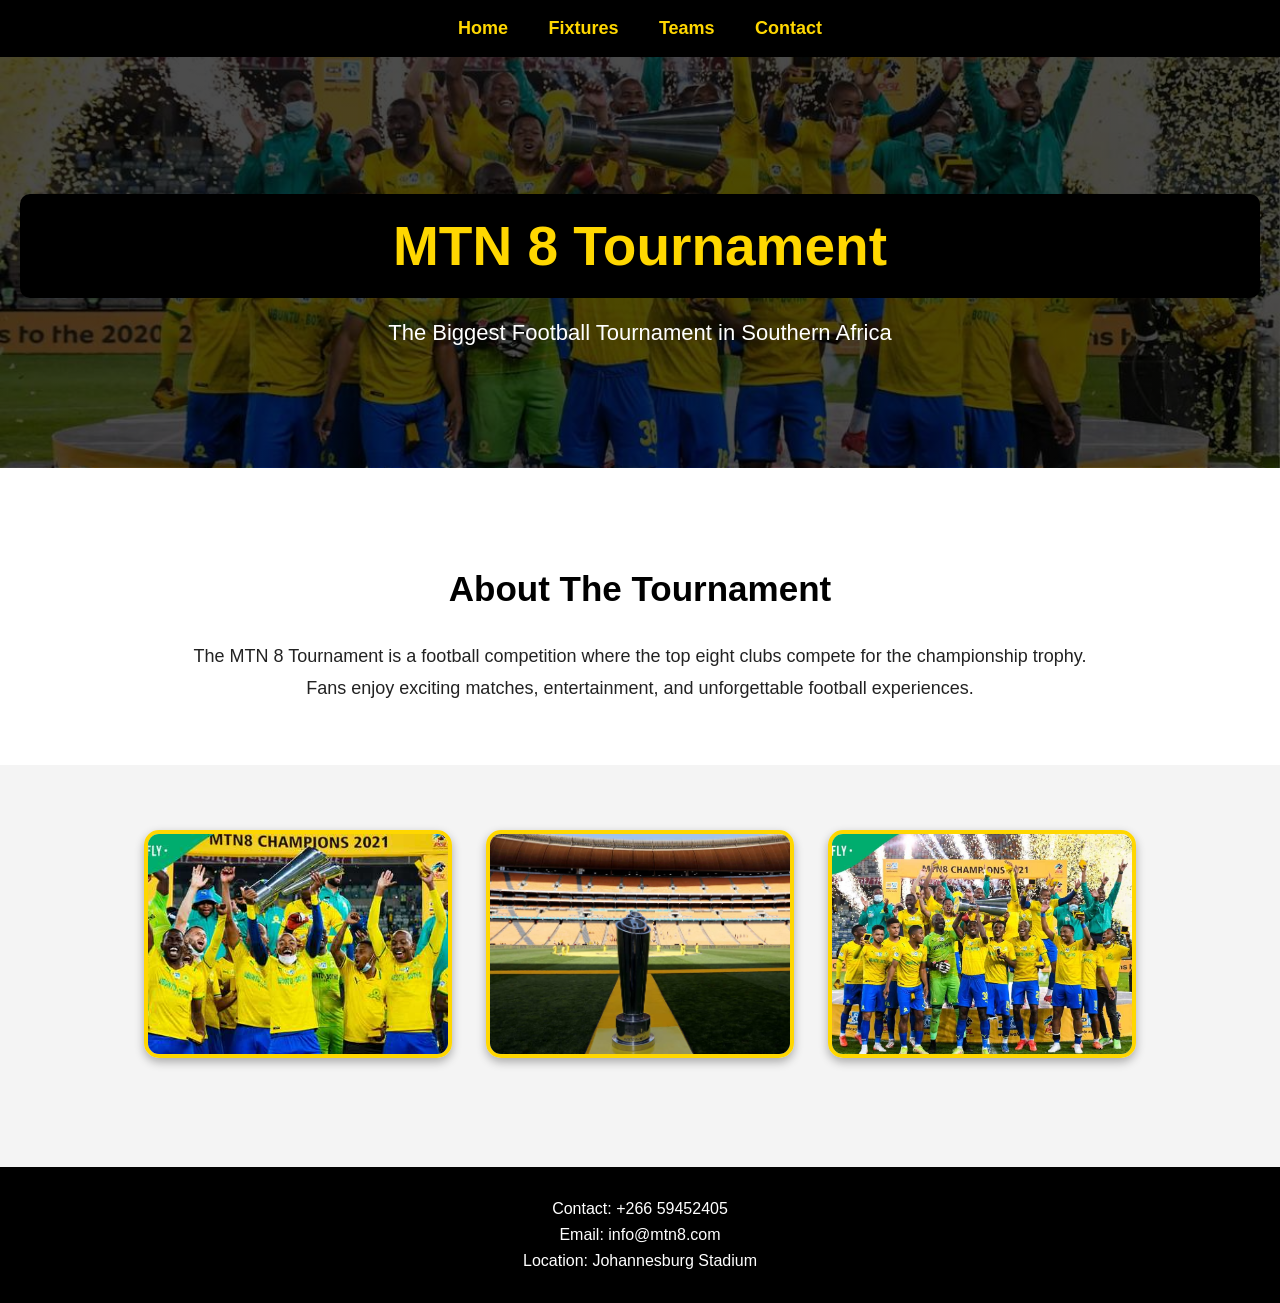
<file: index.html>
<!DOCTYPE html>
<html>
<head>
    <title>MTN 8 Tournament</title>
    <link rel="stylesheet" href="style.css">
</head>

<body>

    <nav>
        <a href="index.html">Home</a>
        <a href="fictures.html">Fixtures</a>
        <a href="teams.html">Teams</a>
        <a href="contact.html">Contact</a>
    </nav>

    
    <div class="hero">

        <h1>MTN 8 Tournament</h1>

        <p>The Biggest Football Tournament in Southern Africa</p>

    </div>

   
    <div class="about">

        <h2>About The Tournament</h2>

        <p>
            The MTN 8 Tournament is a football competition where the top
            eight clubs compete for the championship trophy.
        </p>

        <p>
            Fans enjoy exciting matches, entertainment,
            and unforgettable football experiences.
        </p>

    </div>

    
    <div class="gallery">

        <img src="s1.jpeg">

        <img src="c1.jpg">

        <img src="m2.jpeg">

    </div>

    
    <footer>

        <p>Contact: +266 59452405</p>

        <p>Email: info@mtn8.com</p>

        <p>Location: Johannesburg Stadium</p>

    </footer>

</body>
</html>
</file>
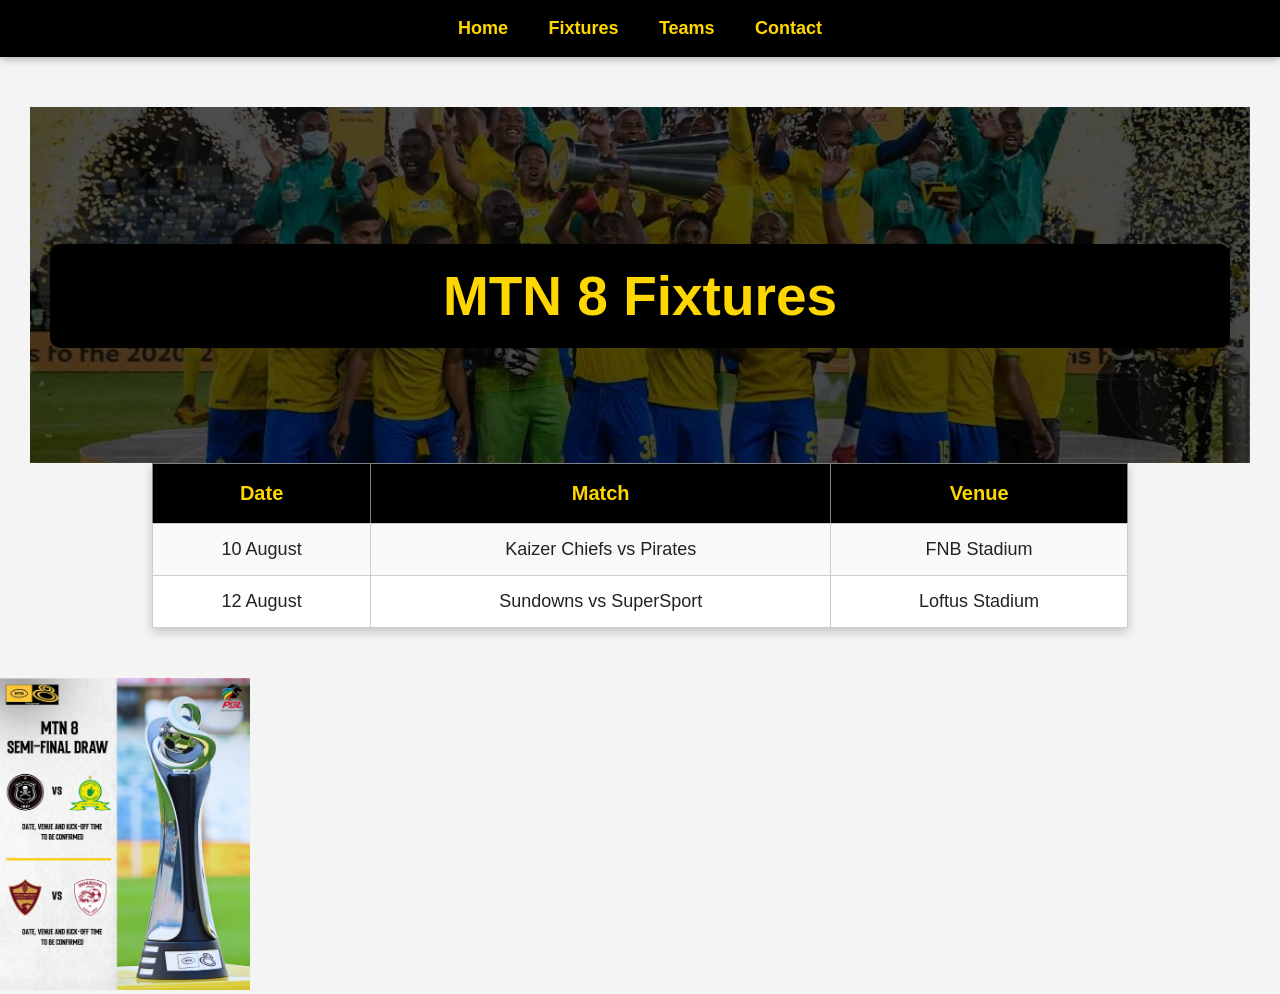
<file: fictures.html>
<!DOCTYPE html>
<html>
<head>
    <title>Fixtures</title>
    <link rel="stylesheet" href="style.css">
</head>

<body>

    <nav>
        <a href="index.html">Home</a>
        <a href="fictures.html">Fixtures</a>
        <a href="teams.html">Teams</a>
        <a href="contact.html">Contact</a>
    </nav>

    <div class="page">
  <div class="hero">

        <h1>MTN 8 Fixtures</h1>
</div>

        <table border="1" width="70%" align="center">

            <tr>
                <th>Date</th>
                <th>Match</th>
                <th>Venue</th>
            </tr>

            <tr>
                <td>10 August</td>
                <td>Kaizer Chiefs vs Pirates</td>
                <td>FNB Stadium</td>
            </tr>

            <tr>
                <td>12 August</td>
                <td>Sundowns vs SuperSport</td>
                <td>Loftus Stadium</td>
            </tr>

        </table>

    </div>

        <img src="t1.jpg" width="250">


</body>
</html>
</file>
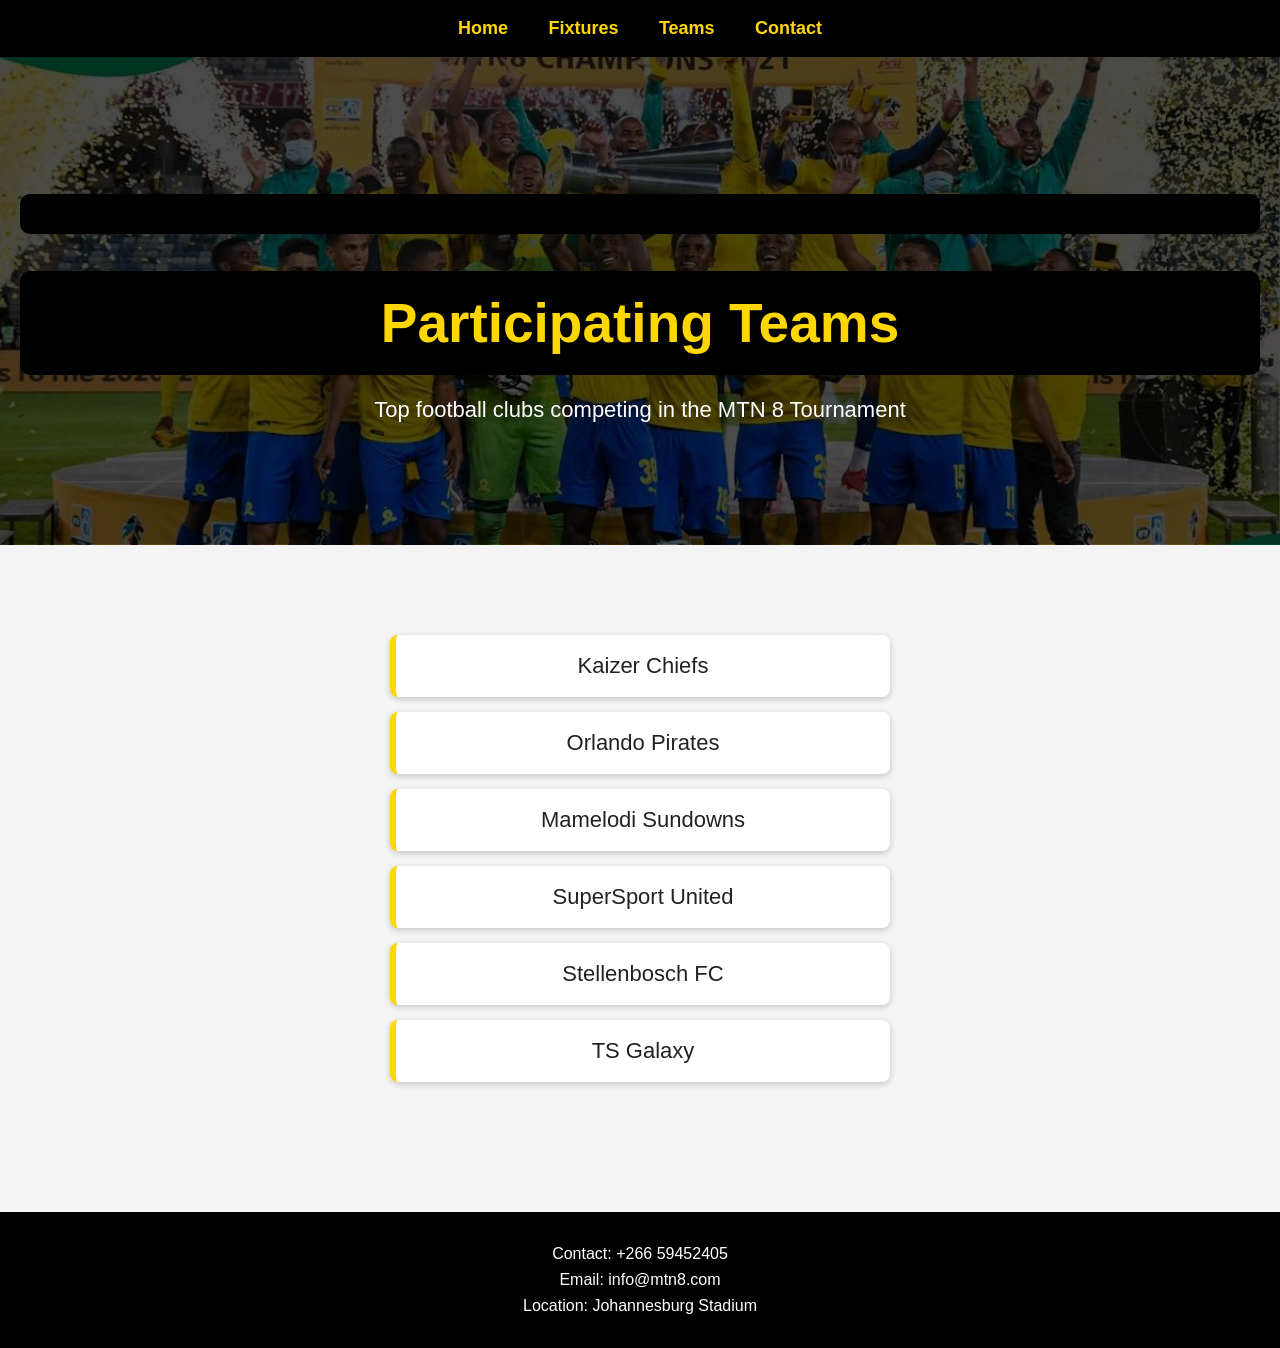
<file: teams.html>
<!DOCTYPE html>
<html>
<head>
    <title>Teams</title>
    <link rel="stylesheet" href="style.css">
</head>

<body>

    <!-- Navigation -->

    <nav>
        <a href="index.html">Home</a>
        <a href="fixtures.html">Fixtures</a>
        <a href="teams.html">Teams</a>
        <a href="contact.html">Contact</a>
    </nav>

   

    <div class="hero">

        <h1 bgcolor="yellow"><h1>Participating Teams</h1>

        <p>Top football clubs competing in the MTN 8 Tournament</p>

    </div>

   

    <div class="page">

        <ul class="team-list">

            <li>Kaizer Chiefs</li>

            <li>Orlando Pirates</li>

            <li>Mamelodi Sundowns</li>

            <li>SuperSport United</li>

            <li>Stellenbosch FC</li>

            <li>TS Galaxy</li>

        </ul>

    </div>

    

    <footer>

        <p>Contact: +266 59452405</p>

        <p>Email: info@mtn8.com</p>

        <p>Location: Johannesburg Stadium</p>

    </footer>

</body>
</html>
</file>
<file: style.css>
/* =========================
   GENERAL WEBSITE STYLING
========================= */

body{
    margin:0;
    padding:0;
    font-family: Arial, sans-serif;
    background-color:#f4f4f4;
    color:#222;
}

/* =========================
   NAVIGATION BAR
========================= */

nav{
    background-color:#000;
    padding:18px;
    text-align:center;
    box-shadow:0 2px 8px rgba(0,0,0,0.3);
}

nav a{
    color:#FFD700;
    text-decoration:none;
    margin:0 18px;
    font-size:18px;
    font-weight:bold;
    transition:0.3s;
}

nav a:hover{
    color:white;
    border-bottom:2px solid #FFD700;
    padding-bottom:5px;
}

/* =========================
   HERO SECTION
========================= */

.hero{
    background:linear-gradient(rgba(0,0,0,0.7),
    rgba(0,0,0,0.7)),
    url("m2.jpeg");

    background-size:cover;
    background-position:center;

    color:white;
    text-align:center;
    padding:100px 20px;
}

.hero h1{
    font-size:55px;
    margin-bottom:15px;
    color:#FFD700;
}

.hero p{
    font-size:22px;
}

/* =========================
   ABOUT SECTION
========================= */

.about{
    background-color:white;
    padding:60px 40px;
    text-align:center;
    line-height:1.8;
}

.about h2{
    font-size:35px;
    color:#000;
    margin-bottom:20px;
}

.about p{
    font-size:18px;
    max-width:900px;
    margin:auto;
}

/* =========================
   GALLERY SECTION
========================= */

.gallery{
    text-align:center;
    padding:50px 20px;
}

.gallery img{
    width:300px;
    height:220px;
    margin:15px;
    border-radius:15px;
    object-fit:cover;
    border:4px solid #FFD700;
    box-shadow:0 4px 10px rgba(0,0,0,0.3);
    transition:0.3s;
}

.gallery img:hover{
    transform:scale(1.05);
}

/* =========================
   PAGE CONTENT
========================= */

.page{
    padding:50px 30px;
    text-align:center;
}

/* =========================
   TEAM LIST
========================= */

.page ul{
    list-style:none;
    padding:0;
    max-width:500px;
    margin:40px auto;
}

.page ul li{
    background-color:white;
    margin:15px 0;
    padding:18px;
    font-size:22px;
    border-left:6px solid #FFD700;
    border-radius:8px;
    box-shadow:0 2px 6px rgba(0,0,0,0.2);
}

/* =========================
   TABLE STYLING
========================= */

table{
    width:80%;
    margin:auto;
    border-collapse:collapse;
    background-color:white;
    box-shadow:0 4px 10px rgba(0,0,0,0.2);
}

th{
    background-color:black;
    color:#FFD700;
    padding:18px;
    font-size:20px;
}

td{
    padding:15px;
    border:1px solid #ccc;
    font-size:18px;
}

tr:nth-child(even){
    background-color:#f9f9f9;
}

tr:hover{
    background-color:#fff4b3;
}

/* =========================
   FORM STYLING
========================= */

form{
    background-color:white;
    width:400px;
    margin:40px auto;
    padding:30px;
    border-radius:12px;
    box-shadow:0 4px 12px rgba(0,0,0,0.2);
}

label{
    font-size:18px;
    font-weight:bold;
}

input,
textarea{
    width:100%;
    padding:12px;
    margin-top:8px;
    margin-bottom:20px;
    border:1px solid #ccc;
    border-radius:6px;
    font-size:16px;
}

input[type="submit"]{
    background-color:black;
    color:#FFD700;
    border:none;
    cursor:pointer;
    font-size:18px;
    font-weight:bold;
    transition:0.3s;
}

input[type="submit"]:hover{
    background-color:#FFD700;
    color:black;
}

/* IMAGE BELOW FIXTURES */

.page img{
    margin-top:30px;
    border-radius:12px;
    border:4px solid #FFD700;
    box-shadow:0 4px 10px rgba(0,0,0,0.3);
}

/* LINKS*/

a{
    color:#000;
    font-weight:bold;
}

a:hover{
    color:#FFD700;
}

/* FOOTER*/

footer{
    background-color:black;
    color:white;
    text-align:center;
    padding:25px;
    margin-top:40px;
}

footer p{
    margin:8px;
    font-size:16px;
}

.hero h1{
    background-color:black;
    color:#FFD700;
    padding:20px;
    border-radius:10px;
}

/*RESPONSIVE DESIGN */

@media(max-width:768px){

    nav a{
        display:block;
        margin:12px 0;
    }

    .hero h1{
        font-size:38px;
    }

    .gallery img{
        width:90%;
        height:auto;
    }

    table{
        width:95%;
    }

    form{
        width:90%;
    }
}
</file>
